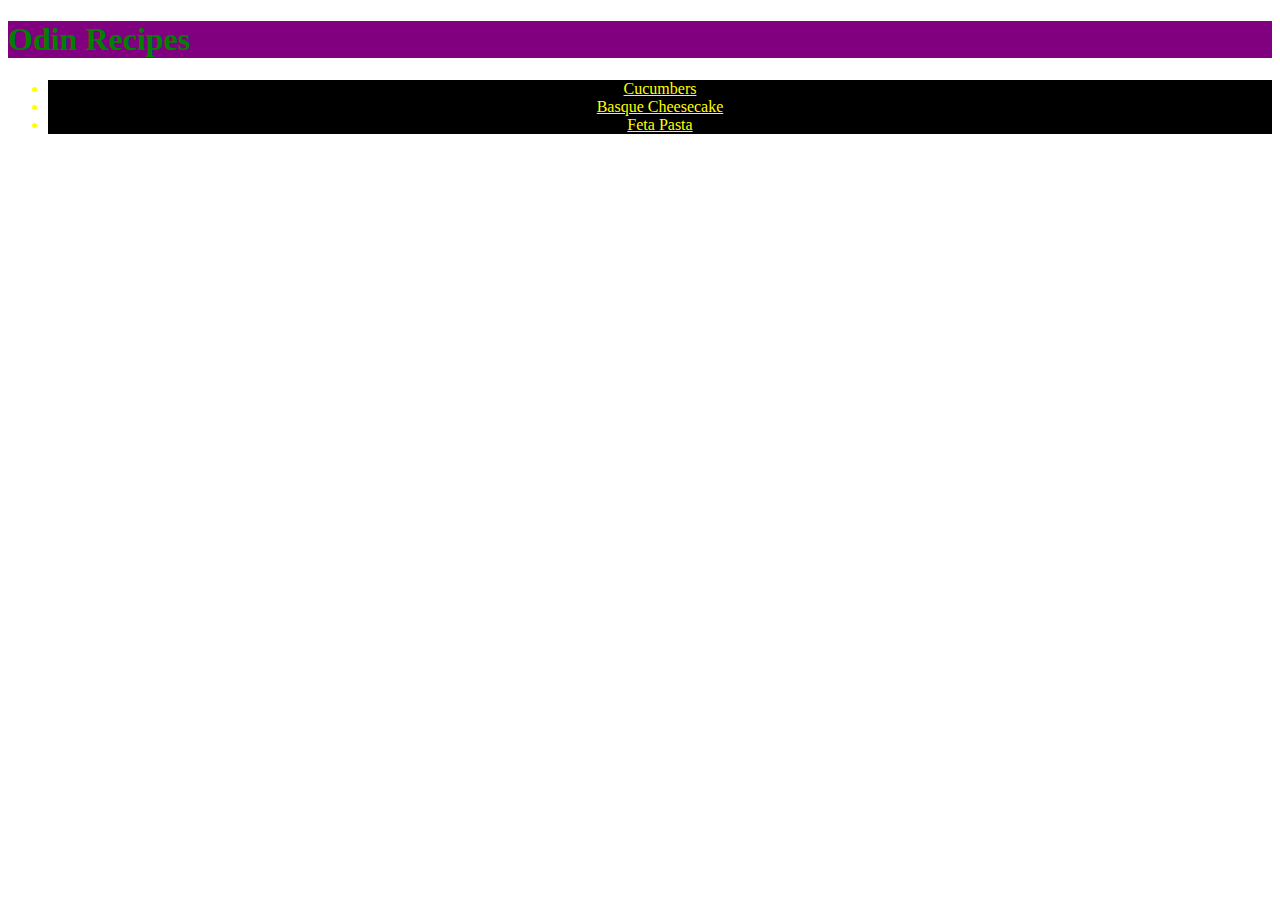
<file: index.html>
<!DOCTYPE html>
<html lang="en">

<head>
    <meta charset="UTF-8">
    <meta http-equiv="X-UA-Compatible" content="IE=edge">
    <meta name="viewport" content="width=device-width, initial-scale=1.0">
    <title>Odin Recipes</title>
    <link rel="stylesheet" href="style.css">
</head>

<body>
    <h1>Odin Recipes</h1>
    <ul>
        <li>
            <a href="recipes/cucumbers.html">Cucumbers</a>
        </li>
        <li>
            <a href="recipes/basque-cheesecake.html">Basque Cheesecake</a>
        </li>
        <li>
            <a href="recipes/feta-pasta.html">Feta Pasta</a>
        </li>
    </ul>
</body>

</html>
</file>
<file: style.css>
h1 {
    color: green;
    background-color: purple;
}

a,li {
    color: yellow;
    background-color: black;
    text-align: center;
}
</file>
